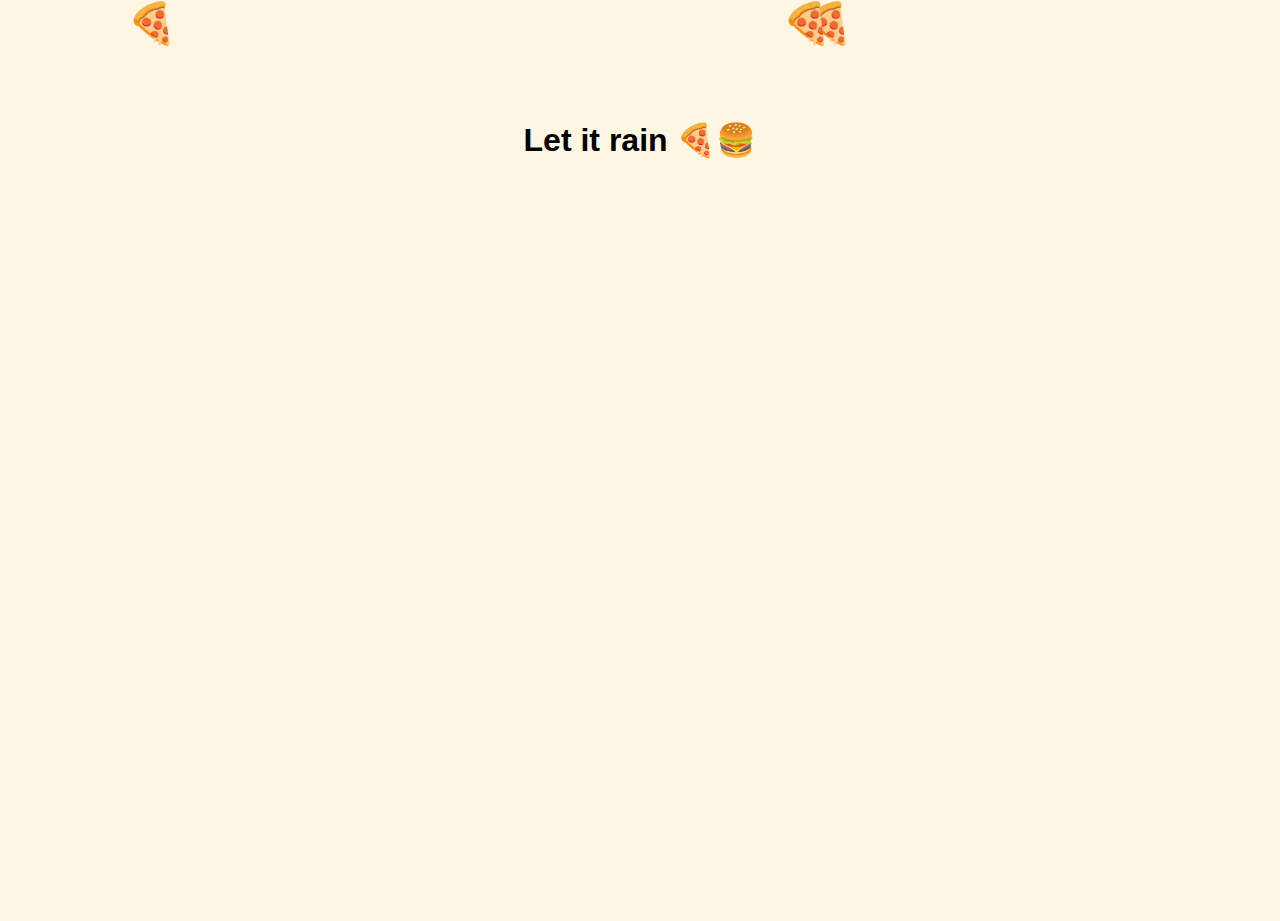
<file: app/templates/test.html>
<!DOCTYPE html>
<html lang="en">
<head>
  <meta charset="UTF-8">
  <title>Image Rain</title>
  <style>
    body {
      margin: 0;
      background: #fdf6e3;
      overflow: hidden;
      height: 100vh;
      font-family: sans-serif;
    }

    #rain-container {
      position: fixed;
      top: 0;
      left: 0;
      width: 100%;
      height: 100%;
      pointer-events: none;
      overflow: hidden;
      z-index: 999;
    }

    .rain-image {
      position: absolute;
      width: 50px;
      height: 50px;
      animation: fall linear;
    }

    @keyframes fall {
      0% {
        transform: translateY(-100px) rotate(0deg);
        opacity: 1;
      }
      100% {
        transform: translateY(110vh) rotate(360deg);
        opacity: 0;
      }
    }
  </style>
</head>
<body>

  <h1 style="text-align: center; padding-top: 100px;">Let it rain 🍕🍔</h1>
  <div id="rain-container"></div>

  <script>
    const rainContainer = document.getElementById("rain-container");
    const images = [
      '🍕',
      '🍔',
      '🌮',
    ];

    function createRainImage() {
      const isEmoji = images[Math.floor(Math.random() * images.length)];
      
      if (isEmoji.startsWith('http')) {
        const imageEl = document.createElement('img');
        imageEl.src = isEmoji;
        imageEl.className = 'rain-image';
        imageEl.style.left = `${Math.random() * 100}vw`;
        imageEl.style.animationDuration = `${Math.random() * 3 + 2}s`;
        rainContainer.appendChild(imageEl);

        setTimeout(() => imageEl.remove(), 6000);
      } else {
        const emojiEl = document.createElement('div');
        emojiEl.className = 'rain-image';
        emojiEl.textContent = isEmoji;
        emojiEl.style.fontSize = '40px';
        emojiEl.style.left = `${Math.random() * 100}vw`;
        emojiEl.style.animationDuration = `${Math.random() * 3 + 2}s`;
        rainContainer.appendChild(emojiEl);

        setTimeout(() => emojiEl.remove(), 6000);
      }
    }

    setInterval(createRainImage, 200);
  </script>

</body>
</html>
</file>
